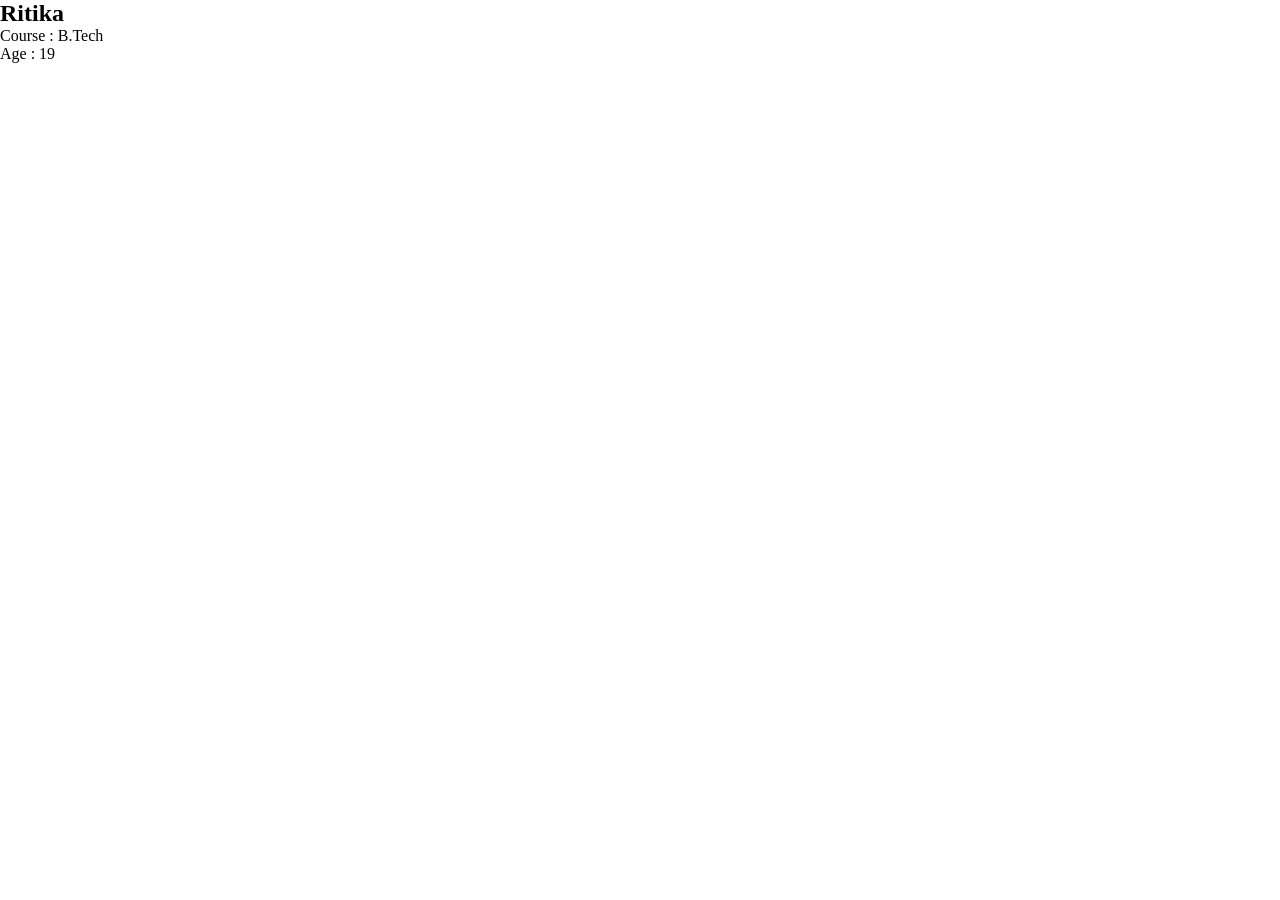
<file: external.html>
<!DOCTYPE html>
<html lang="en">
<head>
    <meta charset="UTF-8">
    <meta name="viewport" content="width=device-width, initial-scale=1.0">
    <title>Document</title>
    <link rel="stylesheet" href="external.css">
</head>
<body>
    <div>
       <h2>Ritika</h2>
       <p>Course : B.Tech</p>
        <p>Age : 19</p> 
    </div>
</body>
</html>
</file>
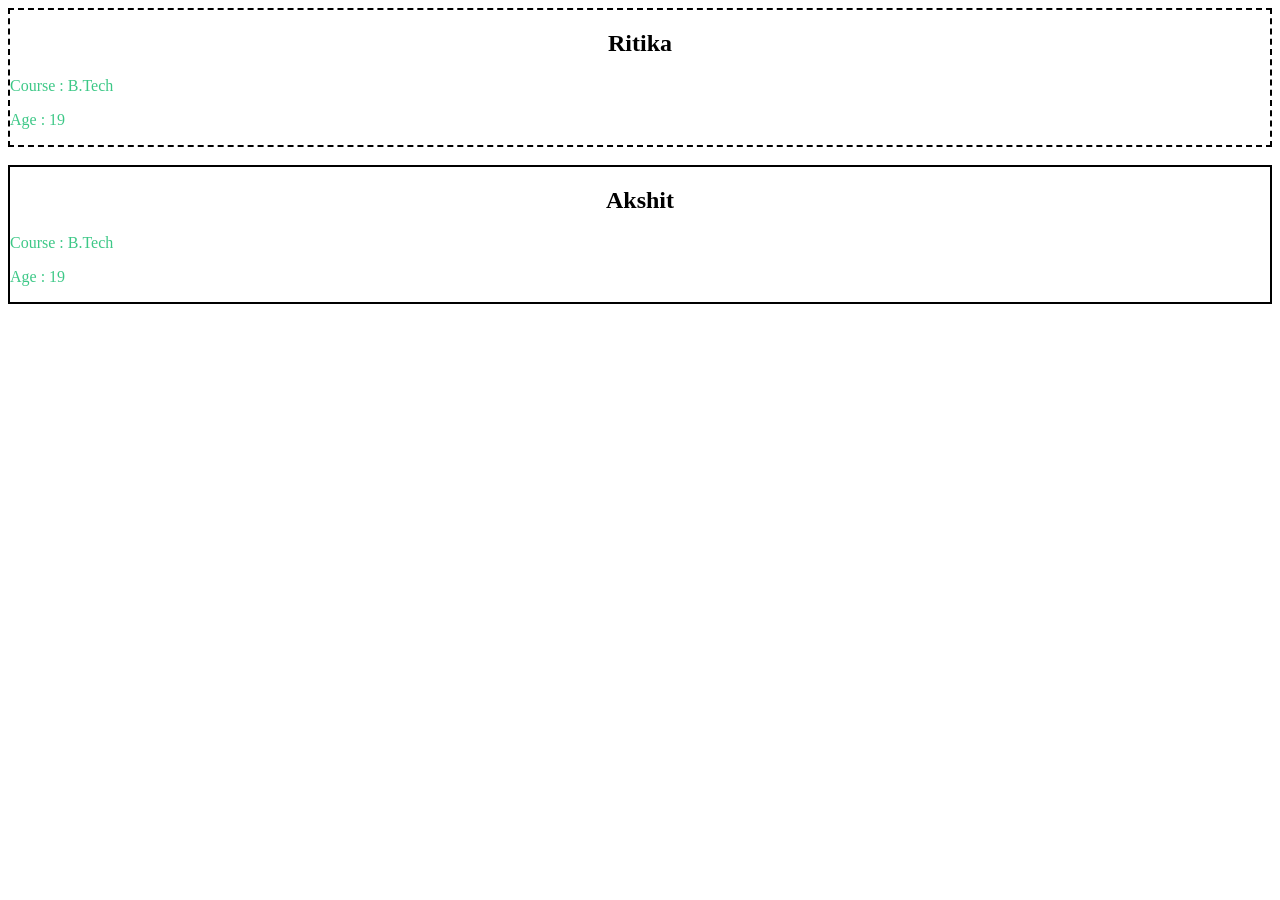
<file: Internal.html>
<!DOCTYPE html>
<html lang="en">
<head>
    <meta charset="UTF-8">
    <meta name="viewport" content="width=device-width, initial-scale=1.0">
    <title>Document</title>
    <style>
        div{
            border: 2px solid;
        }
        h2{
            text-align: center;
        }
        p{
            color:rgba(52, 198, 130, 0.957)
        }
    </style>
</head>
<body>
    <div style="border: 2px dashed;">
       <h2>Ritika</h2>
       <p>Course : B.Tech</p>
        <p>Age : 19</p> 
    </div>
    <br>

    <div>
       <h2>Akshit</h2>
       <p>Course : B.Tech</p>
        <p>Age : 19</p> 
    </div>
    
</body>
</html>
</file>
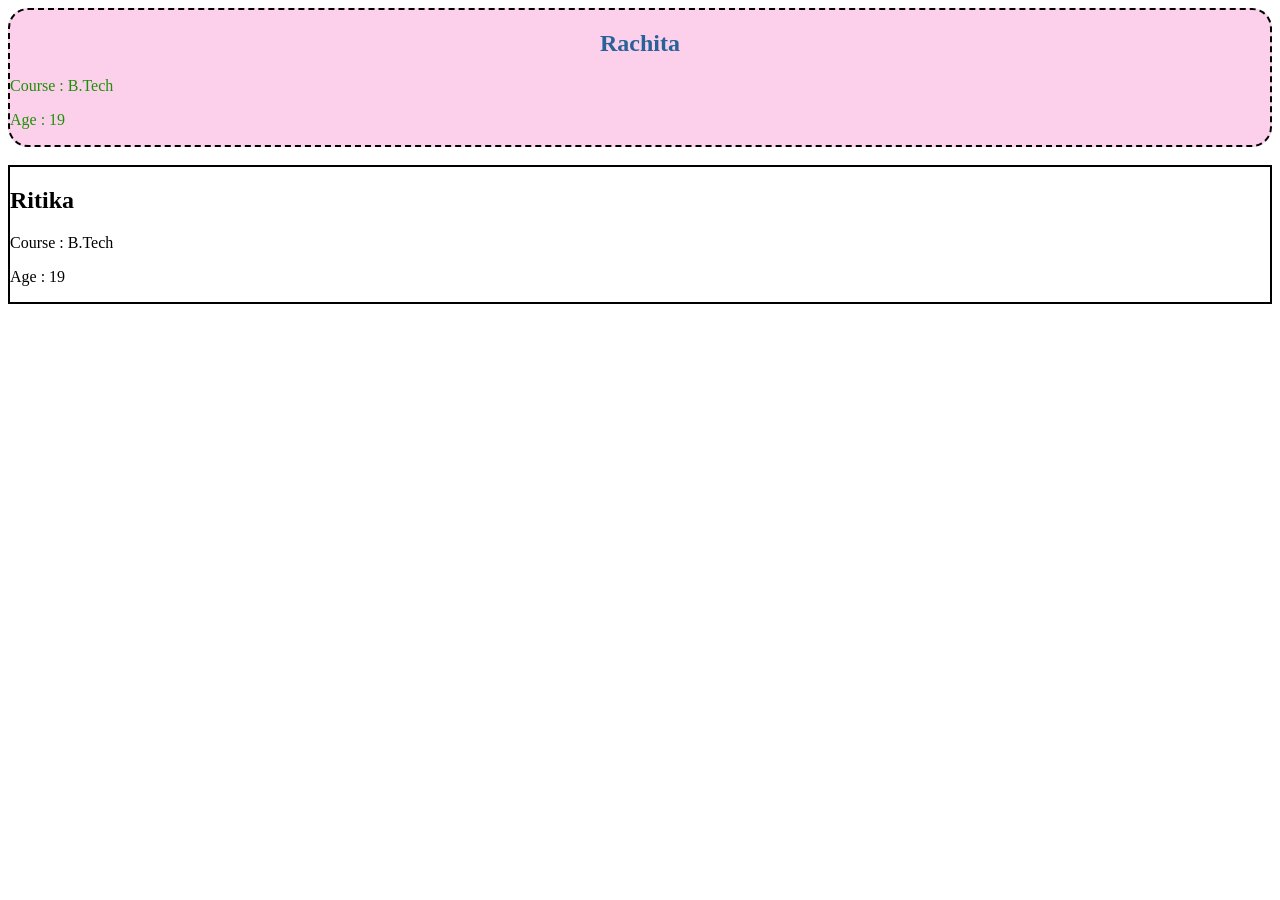
<file: InternalandDiv.html>
<!DOCTYPE html>
<html lang="en">
<head>
    <title>Document</title>
</head>
<body> 
    <div style="border: 2px dashed;border-radius: 20px;background-color:rgba(252, 206, 234, 0.961)">
       <h2 style="text-align:center;color: rgb(39, 99, 152);">Rachita</h2>
       <p style="color:rgb(27, 146, 4)">Course : B.Tech</p>
        <p style="color:rgb(27, 146, 4)">Age : 19</p>
   </div>
 <br>
 <div style="border: 2px solid;">
       <h2>Ritika</h2>
       <p>Course : B.Tech</p>
        <p>Age : 19</p> 
 </div>
    
</body>
</html>
</file>
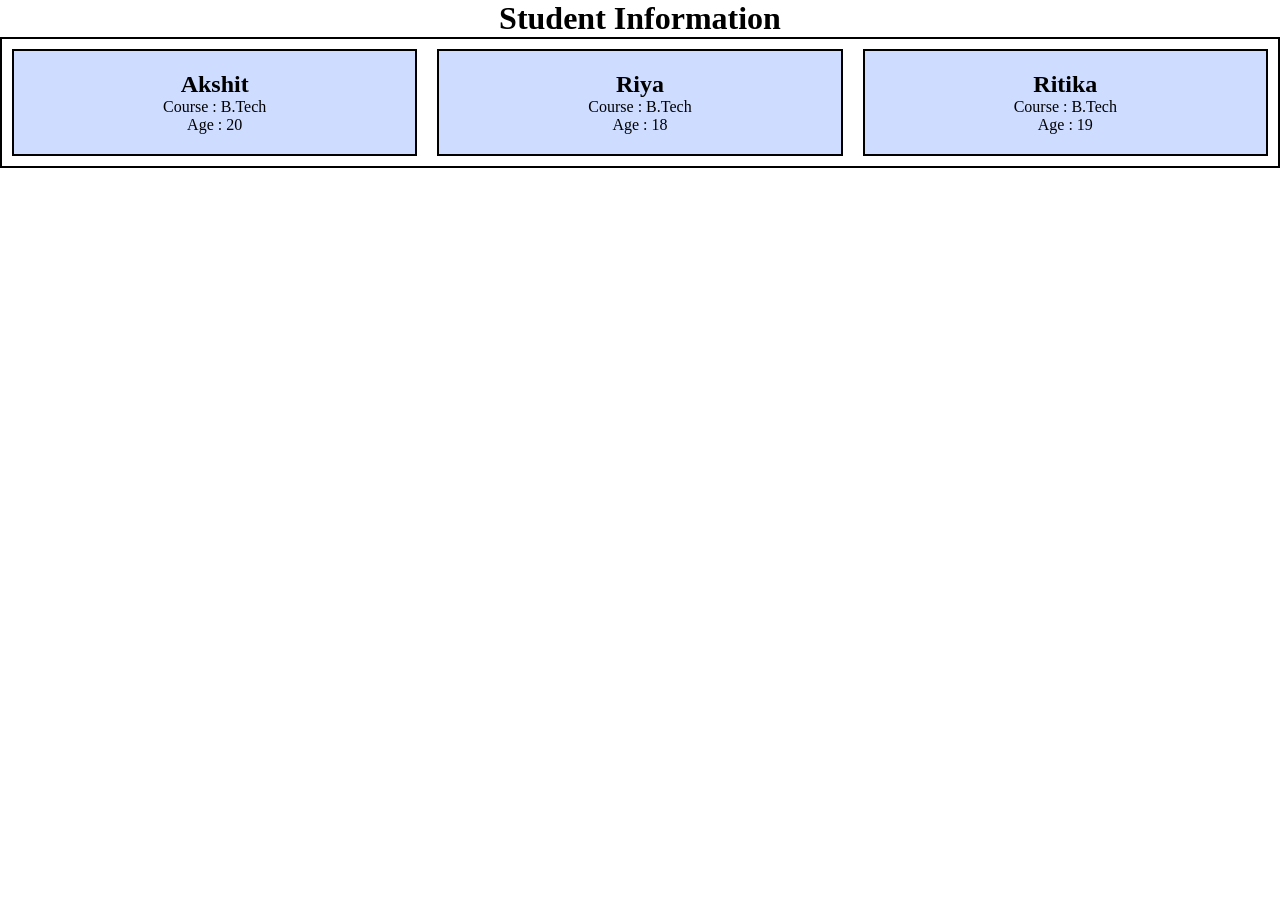
<file: selector.html>
<!DOCTYPE html>
<html lang="en">
<head>
    <meta charset="UTF-8">
    <meta name="viewport" content="width=device-width, initial-scale=1.0">
    <title>Document</title>
    <link rel="stylesheet" href="external.css">
</head>
<body>

    <h1 id="main-heading">Student Information</h1>
    
    
    <div class="student-container" style="border: 2px solid;">
        <div class="student-card">
             <h2>Akshit</h2>
             <p>Course : B.Tech</p>
             <p>Age : 20</p> 
        </div>

        <div class="student-card">
             <h2>Riya</h2>
             <p>Course : B.Tech</p>
             <p>Age : 18</p> 
        </div>

        <div class="student-card">
             <h2>Ritika</h2>
             <p>Course : B.Tech</p>
             <p>Age : 19</p> 
        </div>
    </div>
</body>
</html>
</file>
<file: external.css>
/*div{
    border: 2px dotted;
    background-color: rgb(252, 202, 188);
    padding: 20px;
    margin: 30px ;
}

h2{
    text-align: center;
    color: rgb(80, 10, 243);
    margin: 30px;
}

p{
    color: rgb(135, 20, 20);
} */

*{
    margin: 0;
    padding: 0;
    box-sizing: border-box;
}

.student-card{
      width:500px;
      background-color: beige;
}
.student-card{
    width: 500px; 
    background-color: rgb(205, 220, 255);
    padding: 20px;
    border: 2px solid;
    margin: 10px;
    text-align: center;
}

.student-container{
    display: flex;
}
    
#main-heading{
    text-align: center;
    margin: 20px solid;
}
</file>
